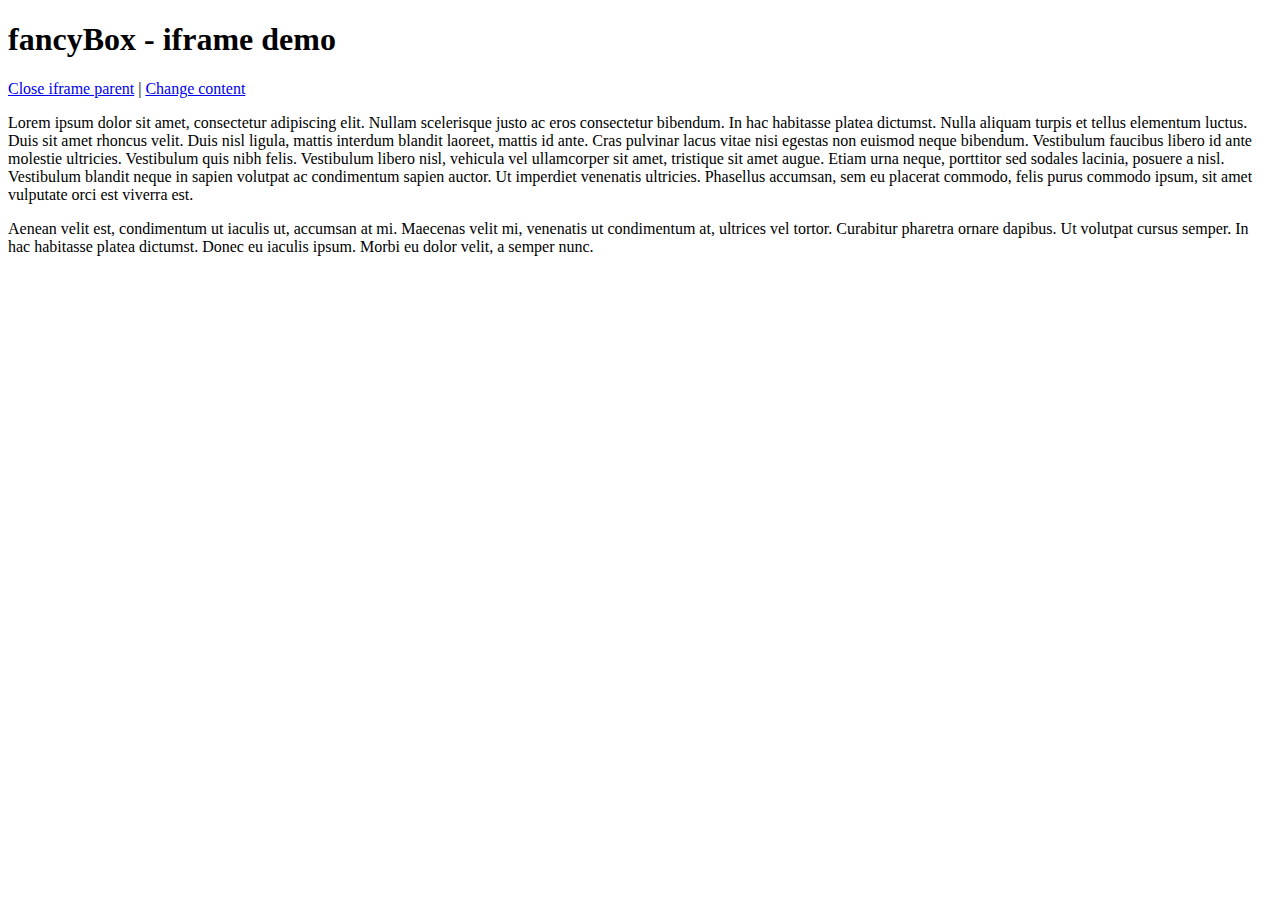
<file: fancybox/demo/iframe.html>
<!DOCTYPE html>
<html>
<head>
	<title>fancyBox - iframe demo</title>
	<meta http-equiv="Content-Type" content="text/html; charset=UTF-8" />
</head>
<body>
	<h1>fancyBox - iframe demo</h1>

	<p>
		<a href="javascript:parent.jQuery.fancybox.close();">Close iframe parent</a>

		|

		<a href="javascript:parent.jQuery.fancybox.open({href : '1_b.jpg', title : 'My title'});">Change content</a>
	</p>

	<p>
		Lorem ipsum dolor sit amet, consectetur adipiscing elit. Nullam scelerisque justo ac eros consectetur bibendum. In hac habitasse platea dictumst. Nulla aliquam turpis et tellus elementum luctus. Duis sit amet rhoncus velit. Duis nisl ligula, mattis interdum blandit laoreet, mattis id ante. Cras pulvinar lacus vitae nisi egestas non euismod neque bibendum. Vestibulum faucibus libero id ante molestie ultricies. Vestibulum quis nibh felis. Vestibulum libero nisl, vehicula vel ullamcorper sit amet, tristique sit amet augue. Etiam urna neque, porttitor sed sodales lacinia, posuere a nisl. Vestibulum blandit neque in sapien volutpat ac condimentum sapien auctor. Ut imperdiet venenatis ultricies. Phasellus accumsan, sem eu placerat commodo, felis purus commodo ipsum, sit amet vulputate orci est viverra est.
	</p>

	<p>
		Aenean velit est, condimentum ut iaculis ut, accumsan at mi. Maecenas velit mi, venenatis ut condimentum at, ultrices vel tortor. Curabitur pharetra ornare dapibus. Ut volutpat cursus semper. In hac habitasse platea dictumst. Donec eu iaculis ipsum. Morbi eu dolor velit, a semper nunc.
	</p>
</body>
</html>
</file>
